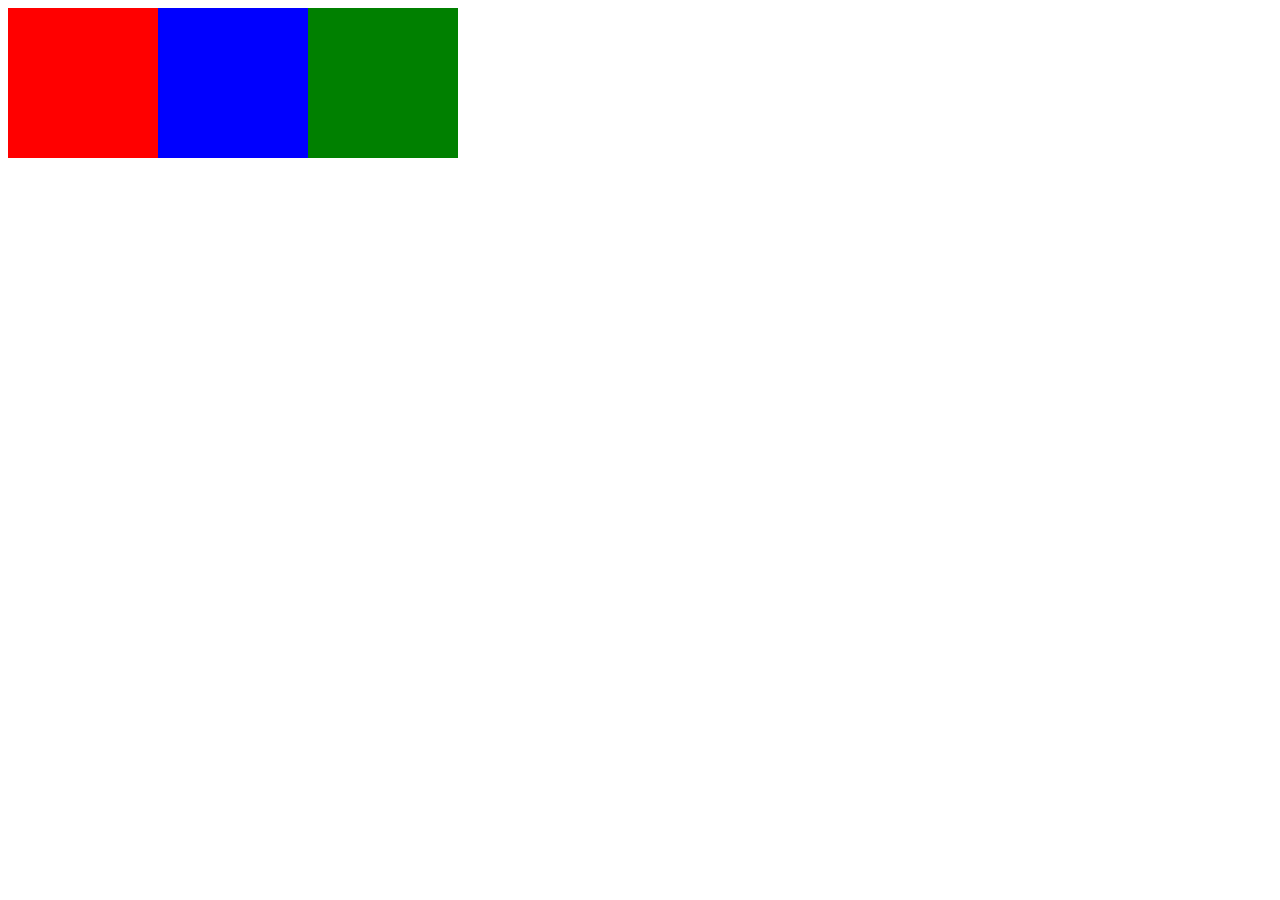
<file: ch3.html>
<!DOCTYPE html>
<html lang="en">

<head>
  <meta charset="UTF-8">
  <meta name="viewport" content="width=device-width, initial-scale=1.0">
  <meta http-equiv="X-UA-Compatible" content="ie=edge">
  <link rel="stylesheet" href="cssch3.css">
  <title>Challenge #3</title>
</head>

<body>
  <div>
    <div class="square1">
    </div>
    <div class="square2">
    </div>
    <div class="square3">
    </div>
  </div>
</body>

</html>
</file>
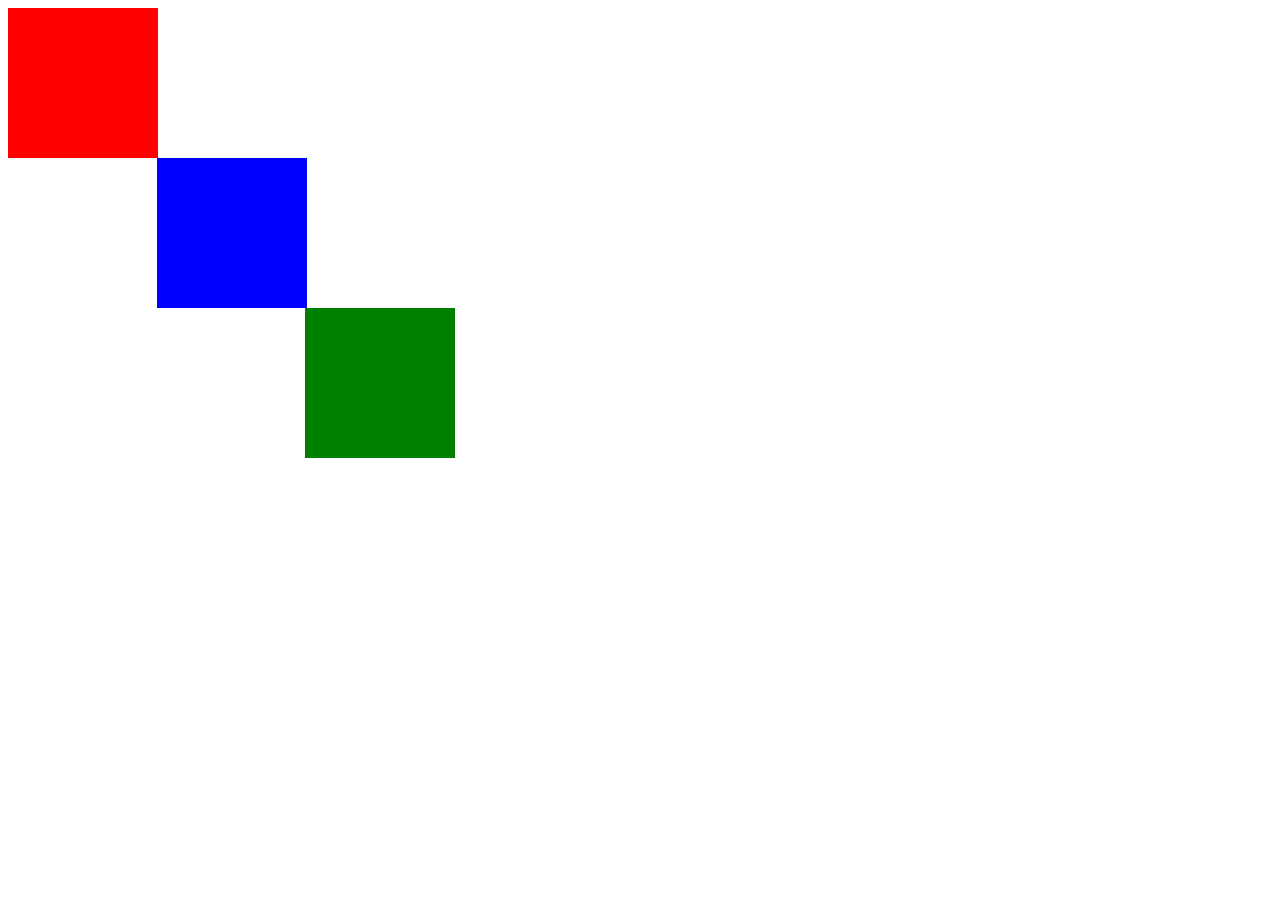
<file: ch4.html>
<!DOCTYPE html>
<html lang="en">

<head>
  <meta charset="UTF-8">
  <meta name="viewport" content="width=device-width, initial-scale=1.0">
  <meta http-equiv="X-UA-Compatible" content="ie=edge">
  <link rel="stylesheet" href="cssch4.css">
  <title>Challenge #4</title>
</head>

<body>
  <div>
    <div class="square1">
    </div>
    <div class="square2">
    </div>
    <div class="square3">
    </div>
  </div>
</body>

</html>
</file>
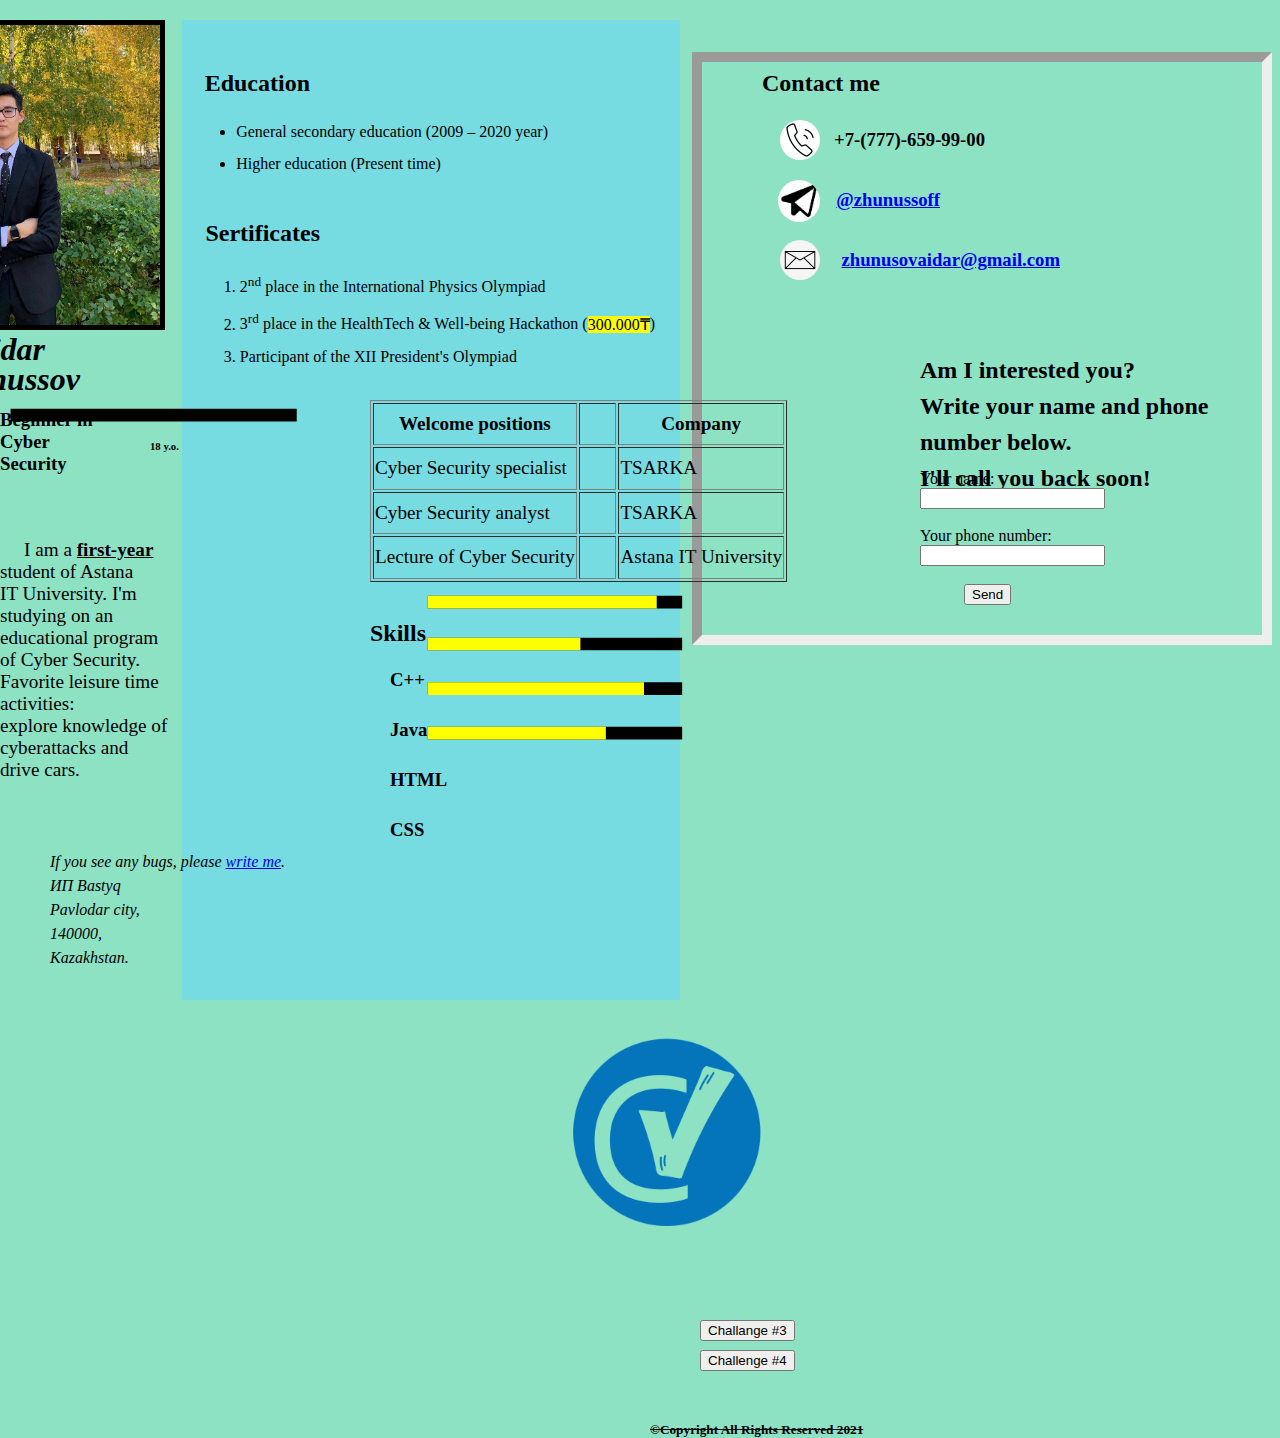
<file: cv.html>
<!DOCTYPE html>
<html lang="en">

<head>
  <link rel="stylesheet" href="css2.css" />
  <meta charset="UTF-8">
  <title>CV</title>
  <style media="screen">
    body {
      background-color: #8DE2C4;
    }
  </style>
</head>

<body>
  <img class=pic1 src="background.png" alt="">
  <div class="divide">
    <h1 class=header1><em>Aidar</em></h1>
    <h1 class=header2><em>Zhunussov</em></h1>
    <h3 class=header3>Beginner in Cyber Security</h3>
    <h6 class=header4>18 y.o.</h6>
  </div>
  <svg id=graph viewBox="0 0 100 100">
    <line x1="0.2" y1="32" x2="22.7" y2="32" stroke="black" />
    <line x1="33" y1="46.7" x2="53" y2="46.7" stroke="black" />
    <line x1="33" y1="50" x2="53" y2="50" stroke="black" />
    <line x1="33" y1="53.5" x2="53" y2="53.5" stroke="black" />
    <line x1="33" y1="57" x2="53" y2="57" stroke="black" />
    <line x1="33" y1="46.7" x2="51" y2="46.7" stroke="yellow" />
    <line x1="33" y1="50" x2="45" y2="50" stroke="yellow" />
    <line x1="33" y1="53.5" x2="50" y2="53.5" stroke="yellow" />
    <line x1="33" y1="57" x2="47" y2="57" stroke="yellow" />
  </svg>
  <h3 class=header5><em>Who am I</em></h3>
  <p>
    &ensp; &ensp;I am a <strong><ins>first-year<ins></strong> student of Astana <br>
    IT University. I'm studying on an <br>
    educational program of Cyber Security. <br>
    Favorite leisure time activities: <br>
    explore knowledge of cyberattacks and <br>
    drive cars.
  </p>
  <style media="screen">
    p {
      position: absolute;
      top: 520px;
      right: 1110px;
      font-size: 120%
    }
  </style>
  <h2 class=header6>Education</h2>
  <ul id=list1>
    <li>General secondary education (2009 – 2020 year)</li>
    <li>Higher education (Present time)</li>
  </ul>
  <h2 class=header7>Sertificates</h2>
  <ol id=list2>
    <li>2<sup>nd</sup> place in the International Physics Olympiad</li>
    <li>3<sup>rd</sup> place in the HealthTech & Well-being Hackathon (<mark>300.000&#8376;</mark>)</li>
    <li>Participant of the XII President's Olympiad</li>
  </ol>
  <table border="1">
    <tr>
      <th>Welcome positions</th>
      <th>&ensp; &ensp;&ensp;</th>
      <th>Company</th>
    </tr>
    <tr>
      <td>Cyber Security specialist</td>
      <td>&ensp; &ensp;&ensp;</td>
      <td>TSARKA</td>
    </tr>
    <tr>
      <td>Cyber Security analyst</td>
      <td>&ensp; &ensp;&ensp;</td>
      <td>TSARKA</td>
    </tr>
    <tr>
      <td>Lecture of Cyber Security</td>
      <td>&ensp; &ensp;&ensp;</td>
      <td>Astana IT University</td>
    </tr>
  </table>
  <h2 class=header8>Skills</h2>
  <h3 class=header9>C++</h3>
  <h3 class=header10>Java</h3>
  <h3 class=header11>HTML</h3>
  <h3 class=header12>CSS</h3>
  <h2 class=header13>Contact me</h2>
  <img class=pic3 src="phone.jpg" height=40 width=40 alt="">
  <img class=pic4 src="telegram.png" height=42 width=42 alt="">
  <img class=pic5 src="email.jpg" height=40 width=40 alt="">
  <h3 class=header14>+7-(777)-659-99-00</h3>
  <h3 class=header15><a href="https://t.me/zhunussoff">@zhunussoff</a></h3>
  <h3 class=header16><a href="mailto:zhunusovaidar@gmail.com">zhunusovaidar@gmail.com</a></h3>
  <h4 class=header17>Am I interested you?<br>
    Write your name and phone number below.<br>
    I'll call you back soon!</h4>
  <form>
    <label for="name">Your name:</label><br>
    <input type="text"><br><br>
    <label for="pnumber">Your phone number:</label><br>
    <input type="text"><br><br>&ensp;&ensp;&ensp;&ensp;&ensp;
    <input type="submit" value="Send">
  </form>
  <h5 class=header18><span class="fcolor"><del>&copy;Copyright All Rights Reserved 2021<del></span></h5>
  <br><br>
  <hr size=575 width=560 align=right style="border-width: 10px;">
  <address>
    If you see any bugs, please <a href="mailto:zhunusovaidar@gmail.com">write me</a>.<br>
    ИП Bastyq<br>
    Pavlodar city,<br>
    140000,<br>
    Kazakhstan.
  </address>
  <img class=pic2 src="photo.jpg" height=300 width=300 align=left alt="">
  <audio autoplay>
    <source src="music.mp3">
  </audio>
  <img class=pic6 src="favicon-192x192.png" alt="">
    <form action="ch3.html" style="position: absolute;  top: 1320px; left:700px;">
      <button>Challange #3</button>
    </form>
    <form action="ch4.html" style="position: absolute;  top: 1350px; left:700px;">
      <button>Challenge #4</button>
    </form>
</body>

</html>
</file>
<file: cssch3.css>
.square1{
  height: 150px;
  width: 150px;
  background-color: red;
  position: relative;
}
.square2{
  height: 150px;
  width: 150px;
  background-color: blue;
  position: relative;
  left: 150px;
  bottom:150px;
}
.square3{
  height: 150px;
  width: 150px;
  background-color: green;
  position: relative;
  left: 300px;
  bottom: 300px;
}
</file>
<file: cssch4.css>
.square1{
  height: 150px;
  width: 150px;
  background-color: red;
  position: absolute;
}
.square2{
  height: 150px;
  width: 150px;
  background-color: blue;
  position: absolute;
  left: 157px;
  top: 158px;
}
.square3{
  height: 150px;
  width: 150px;
  background-color: green;
  position: absolute;
  left: 305px;
  top: 308px;
}
</file>
<file: css2.css>
.pic1 {
  position: absolute;
  top: 20px;
  right: 600px;
}

.pic2 {
  position: fixed;
  top: 10px;
  right: 1105px;
  margin: 10px;
  border: 5px solid #000000;
}

.header1 {
  position: absolute;
  top: 310px;
  right: 1235px;
}

.header2 {
  position: absolute;
  top: 340px;
  right: 1200px;
}

.header3 {
  position: absolute;
  top: 390px;
  right: 1160px;
}

.header4 {
  position: absolute;
  top: 415px;
  left: 150px;
}

#graph {
  position: absolute;
}

.header5 {
  position: absolute;
  top: 480px;
  right: 1335px;
}

.header6 {
  position: absolute;
  top: 50px;
  right: 970px;
}

#list1 {
  position: absolute;
  top: 100px;
  right: 732px;
  line-height: 200%
}

.header7 {
  position: absolute;
  top: 200px;
  right: 960px;
}

#list2 {
  position: absolute;
  top: 250px;
  right: 625px;
  line-height: 200%
}

table {
  position: absolute;
  top: 400px;
  left: 370px;
  line-height: 200%;
  font-size: 120%;
}

.header8 {
  position: absolute;
  top: 600px;
  left: 370px;
}

.header9 {
  position: absolute;
  top: 650px;
  left: 390px;
}

.header10 {
  position: absolute;
  top: 700px;
  left: 390px;
}

.header11 {
  position: absolute;
  top: 750px;
  left: 390px;
}

.header12 {
  position: absolute;
  top: 800px;
  left: 390px;
}

.header13 {
  position: absolute;
  top: 50px;
  right: 400px;
}

.pic3 {
  position: absolute;
  top: 120px;
  right: 460px;
  border-radius: 300px;
  size: 50
}

.pic4 {
  position: absolute;
  top: 180px;
  right: 460px;
  border-radius: 300px;
  size: 50
}

.pic5 {
  position: absolute;
  top: 240px;
  right: 460px;
  border-radius: 300px;
  size: 50
}

.header14 {
  position: absolute;
  top: 110px;
  right: 295px;
}

.header15 {
  position: absolute;
  top: 170px;
  right: 340px;
}

.header16 {
  position: absolute;
  top: 230px;
  right: 220px;
}

.header17 {
  position: absolute;
  top: 320px;
  left: 920px;
  font-size: 150%;
  line-height: 150%;
}

form {
  position: absolute;
  top: 470px;
  left: 920px;
}

.header18 {
  position: absolute;
  top: 1400px;
  left: 650px;
}

address {
  display: inline;
  position: absolute;
  top: 850px;
  left: 50px;
  line-height: 150%;
}

.fcolor {
  color: black;
}

.pic6 {
  position: absolute;
  margin: auto;
  /*border: 50%;*/
  padding-left: 44%;
  padding-top: 30%;
}
</file>
